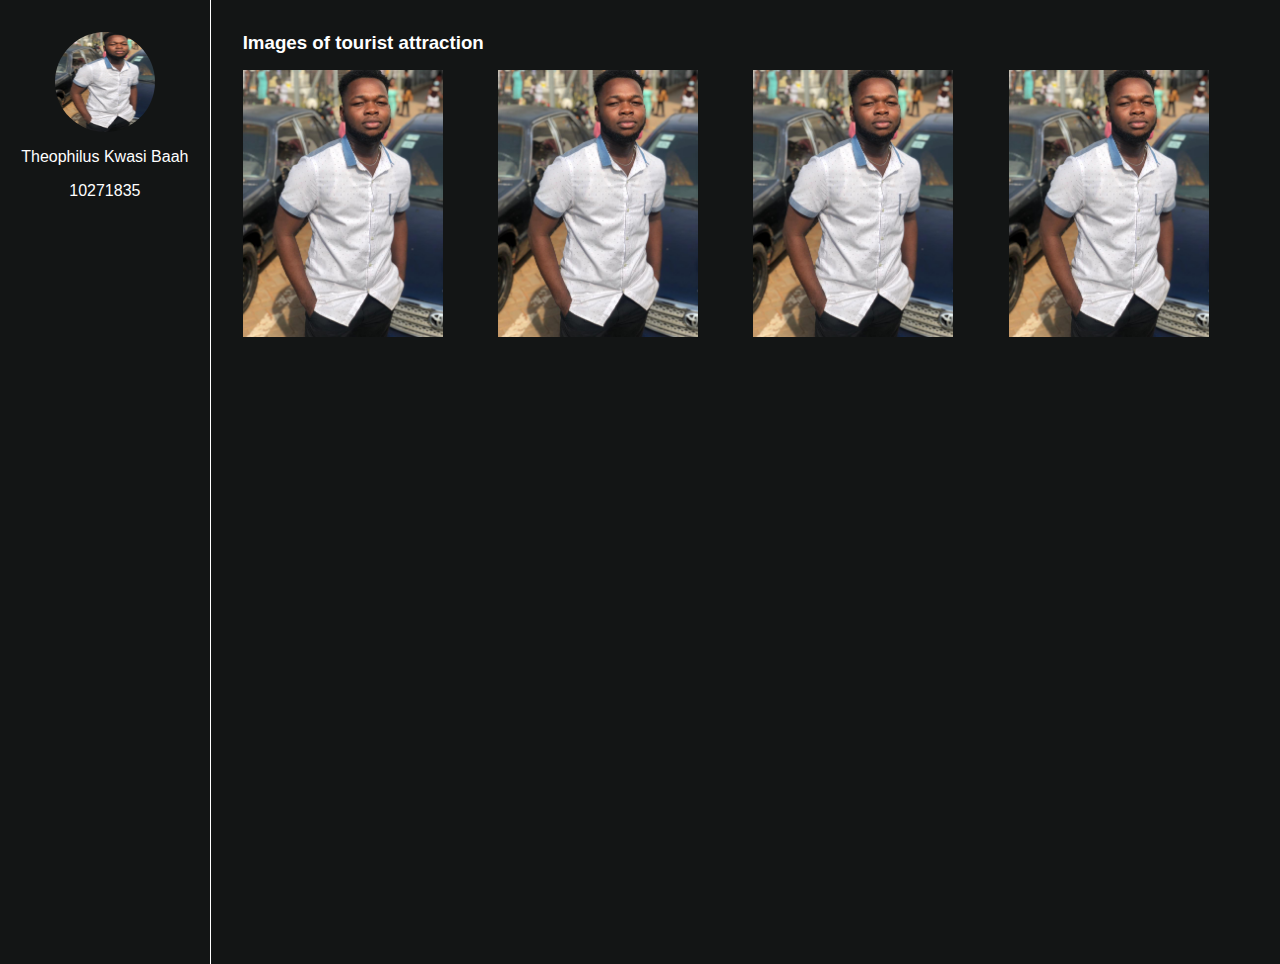
<file: tourist.html>
<!DOCTYPE html>
<html lang="en">
  <head>
    <meta charset="UTF-8" />
    <meta http-equiv="X-UA-Compatible" content="IE=edge" />
    <meta name="viewport" content="width=device-width, initial-scale=1.0" />
    <link rel="stylesheet" href="styles.css" />
    <link href="./icons/fontawesome/all.css" rel="stylesheet" />
    <script defer src="./icons/fontawesome/all.js"></script>
    <title>Tourist Page</title>
  </head>
  <body>
    <section class="page">
      <div class="side-nav">
        <div class="side-nav-container">
          <img
            src="./imges/my-pic.jpeg"
            alt="my picture"
            height="100"
            width="100"
          />
          <h3 class="name my-1">Theophilus Kwasi Baah</h3>
          <h4 class="student-id">10271835</h4>
        </div>
      </div>
      <div class="main">
        <div class="tourist">
          <h3>Images of tourist attraction</h3>
        </div>
        <div class="tourist-images">
          <img src="./imges/my-pic.jpeg" alt="" />
          <img src="./imges/my-pic.jpeg" alt="" />
          <img src="./imges/my-pic.jpeg" alt="" />
          <img src="./imges/my-pic.jpeg" alt="" />
        </div>
      </div>
    </section>
  </body>
</html>
</file>
<file: styles.css>
:root {
  --primary-color: #131515;
  --secondary-color: #339989;
  --white-color: #ffffff;
}

* {
  padding: 0;
  margin: 0;
  font-family: Arial, Helvetica, sans-serif;
}

/* Utilities */
.container {
  width: 80%;
  margin: 0 auto;
}

.my-1 {
  margin: 1rem 0;
}

.flex {
  display: flex;
  align-items: center;
  margin-bottom: 1rem;
}

.flex > .icon {
  margin-right: 1rem;
  background: var(--white-color);
  color: var(--primary-color);
  padding: 0.5rem;
  border-radius: 0.5rem;
}

body {
  background: var(--primary-color);
  color: var(--white-color);
}

.page {
  display: grid;
  grid-template-columns: 2fr 10fr;
  grid-gap: 1rem;
}

.side-nav {
  background: var(--primary-color);
  color: var(--white-color);
  height: 100vh;
  border-right: 1px solid var(--white-color);
  padding: 2rem 0;
}

.side-nav > .side-nav-container {
  display: flex;
  flex-direction: column;
  justify-content: center;
  align-items: center;
}
.side-nav > .side-nav-container > img {
  border-radius: 100%;
}
.side-nav > .side-nav-container > .name,
.student-id {
  font-size: 1rem;
  font-weight: 500;
}

.main {
  margin: 1rem;
}

.main > .school {
  margin: 2rem 0;
}

.main > .school > .school-decription {
  background: var(--secondary-color);
  color: var(--primary-color);
  margin: 0.5rem 0;
  border: 0.2px solid gray;
  border-radius: 0.25rem;
  padding: 0.5rem;
}

.main > .school > .school-decription > .details {
  padding: 0.5rem 2rem;
  border-bottom: 0.2px solid gray;
}
.main > .school > .school-decription > .details > .title {
  padding: 0.5rem 0;
  font-weight: 600;
}
.main > .school > .school-decription > .details:last-child {
  border-bottom: none;
}

/* Tourist Page */
.tourist {
  margin-top: 1rem;
}

.tourist h3 {
  margin-bottom: 1rem;
}
.tourist-images {
  display: grid;
  grid-template-columns: repeat(4, auto);
}
.tourist-images > img {
  width: 200px;
}
</file>
